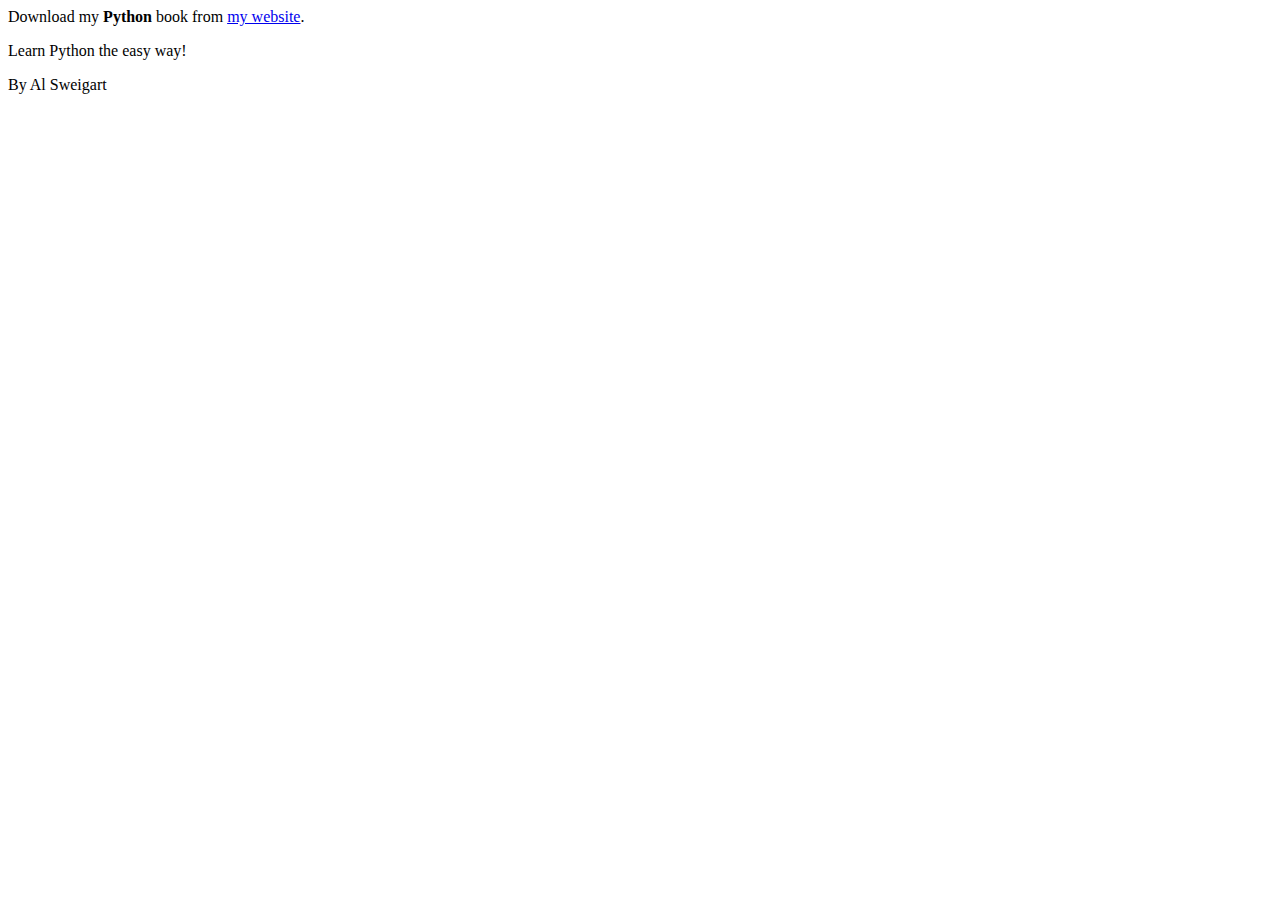
<file: Chapter11/example.html>
<!-- This is the example.html example file-->

<html>
    <head>
        <title>The Website Title</title>
    </head>
<body>
    <p>Download my <strong>Python</strong> book from <a href= "https://inventwithpython.com"> my website</a>.</p>

    <p class= "slogan">Learn Python the easy way!</p>

    <p>By <span id= "author">Al Sweigart</span></p>

</body>
</html>
</file>
